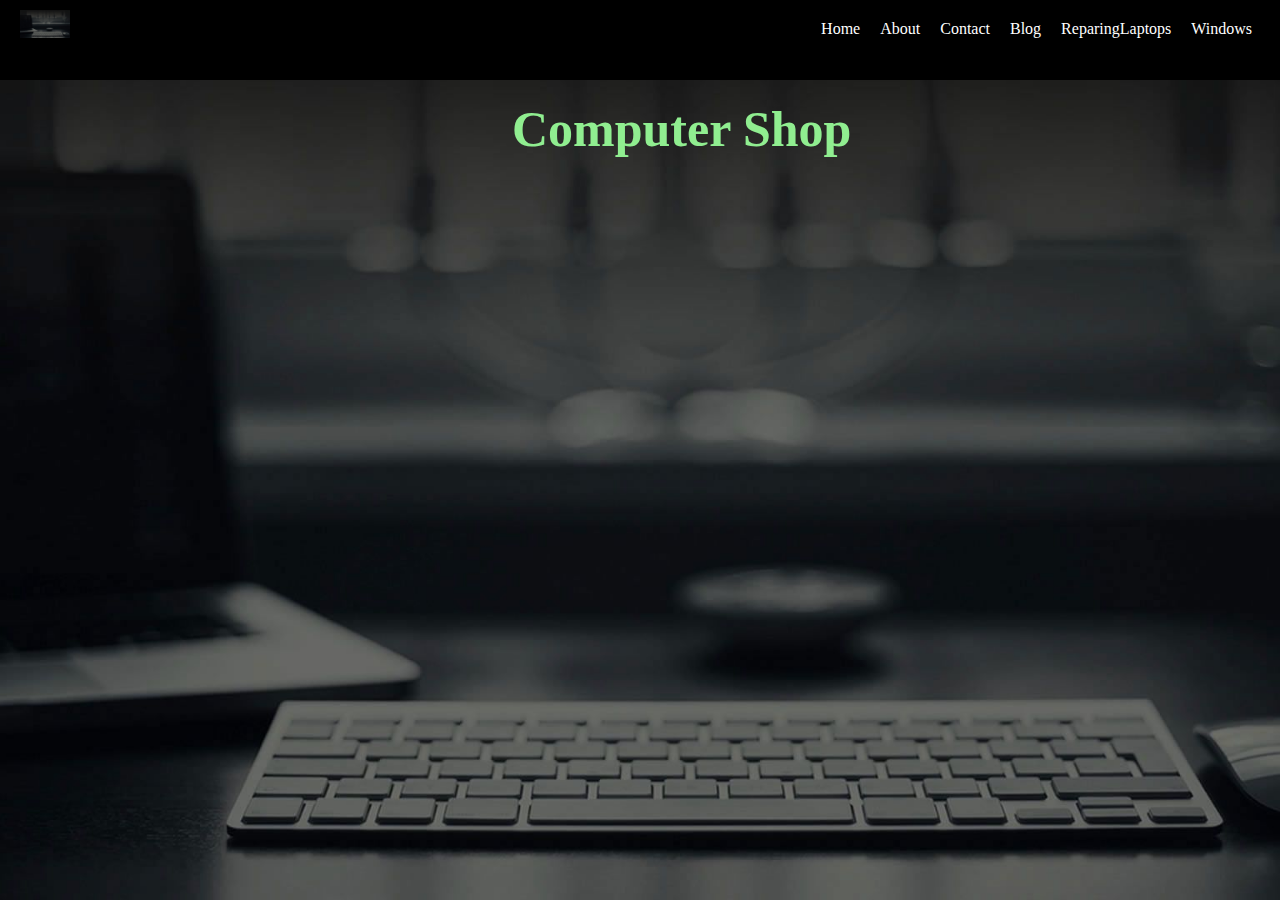
<file: Index.html>
<!DOCTYPE html>
<html lang="en">
<head>
    <meta charset="UTF-8">
    <meta name="viewport" content="width=device-width, initial-scale=1.0">
    <title>Document</title>
    <link rel="stylesheet" href="style.css">
</head>
<body>
    <div class="wrapper">
    <div class="navbar">
    <div class="navbar2">
    <img src="Computer.jpg" class="logo">
    <ul>
    <li><a href="#">Home</a></li>
    <li><a href="#" onclick="About()">About</a></li>
    <li><a href="#" onclick="Contact()">Contact</a></li>
    <li><a href="#" onclick="Blog()">Blog</a></li>
    <li><a href="#" onclick="ReparingLaptops()">ReparingLaptops</a></li>
    <li><a href="#" onclick="Windows()">Windows</a></li>


    </ul>
    </div>
    <div class="center">
    <center>
    <!-- <h1> Tech Haven</h1> -->
    </center>
    </div>
    <div class="tittle">
    <h1 class="heading">Computer Shop</h1>
    </div>
    </div>
    </div>
    
    <script>
    function About(){
        window.location.href = "./About.html"
    }

    function Contact(){
        window.location.href = "./Contact.html"
    }

    function Blog(){
        window.location.href = "./Blog.html"
    }


    function ReparingLaptops(){
        window.location.href = "./ReparingLaptops.html"
    }

    function Windows(){
        window.location.href = "./Windows.html"
    }


    </script>
    
</body>
</html>
</file>
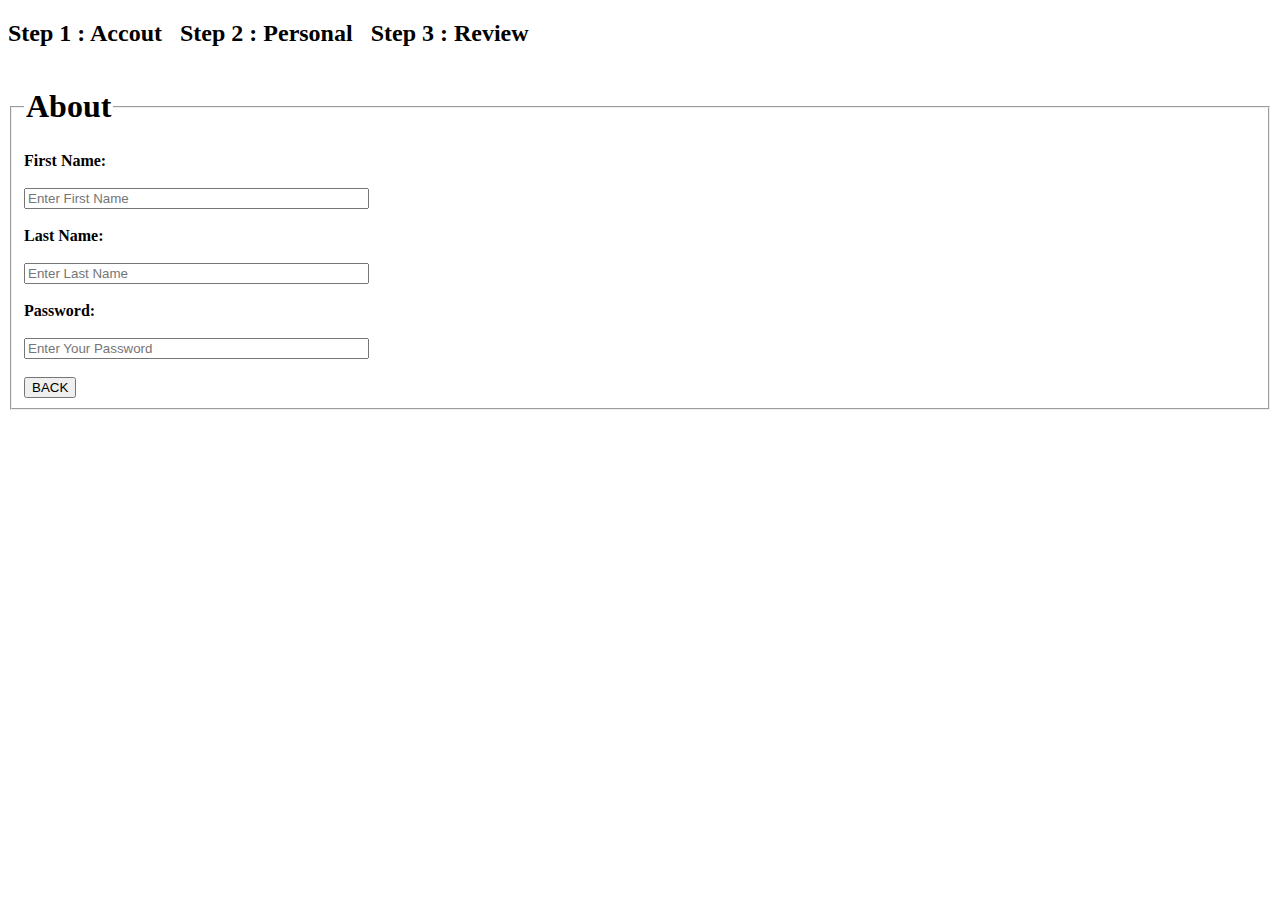
<file: About.html>
<!DOCTYPE html>
<html lang="en">
<head>
    <meta charset="UTF-8">
    <meta name="viewport" content="width=device-width, initial-scale=1.0">
    <title>Document</title>
</head>
<body>
    <h2>Step 1 : Accout &nbsp; Step 2 : Personal &nbsp; Step 3 : Review</h2>
    <fieldset>
    <legend><h1>About</h1></legend>
    <label><b>First Name:</b><br><br><input type="text" placeholder="Enter First Name" size="40"></label><br><br>
    <label><b>Last Name:</b><br><br><input type="text" placeholder="Enter Last Name" size="40"></label><br><br>
    <label><b>Password:</b><br><br><input type="text" placeholder="Enter Your Password" size="40"></label><br><br>
    <a href="Index.html"><button>BACK</button></a>   
</fieldset>
    
</body>
</html>
</file>
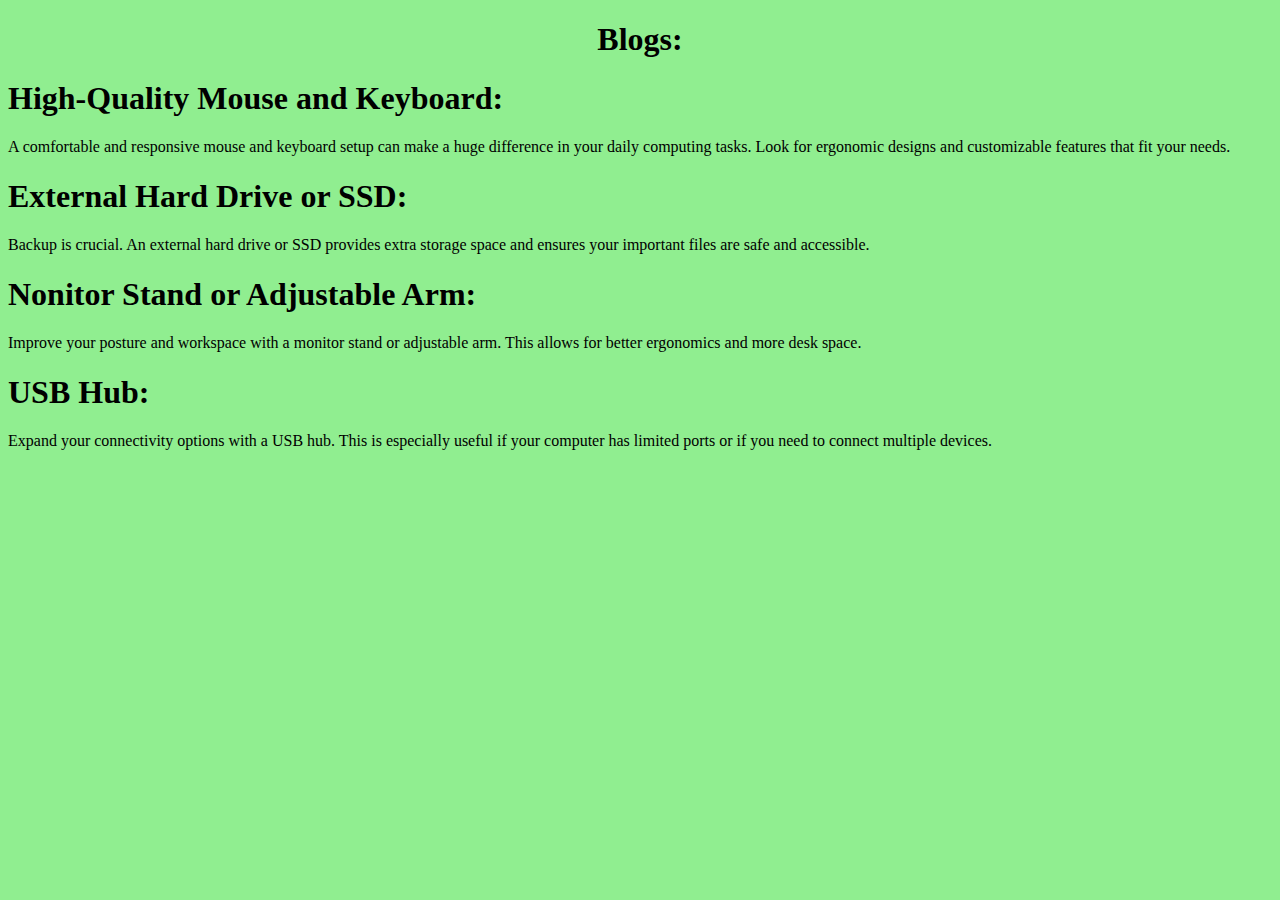
<file: Blog.html>
<!DOCTYPE html>
<html lang="en">
<head>
    <meta charset="UTF-8">
    <meta name="viewport" content="width=device-width, initial-scale=1.0">
    <title>Document</title>
    <link rel="stylesheet" href="style3.css">

</head>
<body>
<center>
<h1>Blogs:</h1>
</center>
 <h1>High-Quality Mouse and Keyboard:</h1>
 <p>A comfortable and responsive mouse and keyboard setup can make a huge difference in your daily computing tasks. Look for ergonomic designs and customizable features that fit your needs.</p> 

<h1>External Hard Drive or SSD: </h1>
<p>Backup is crucial. An external hard drive or SSD provides extra storage space and ensures your important files are safe and accessible.</p>

<h1>Nonitor Stand or Adjustable Arm:</h1> 
<p>Improve your posture and workspace with a monitor stand or adjustable arm. This allows for better ergonomics and more desk space.</p>

<h1>USB Hub:</h1> 
<p>Expand your connectivity options with a USB hub. This is especially useful if your computer has limited ports or if you need to connect multiple devices.   </p>
</body>
</html>
</file>
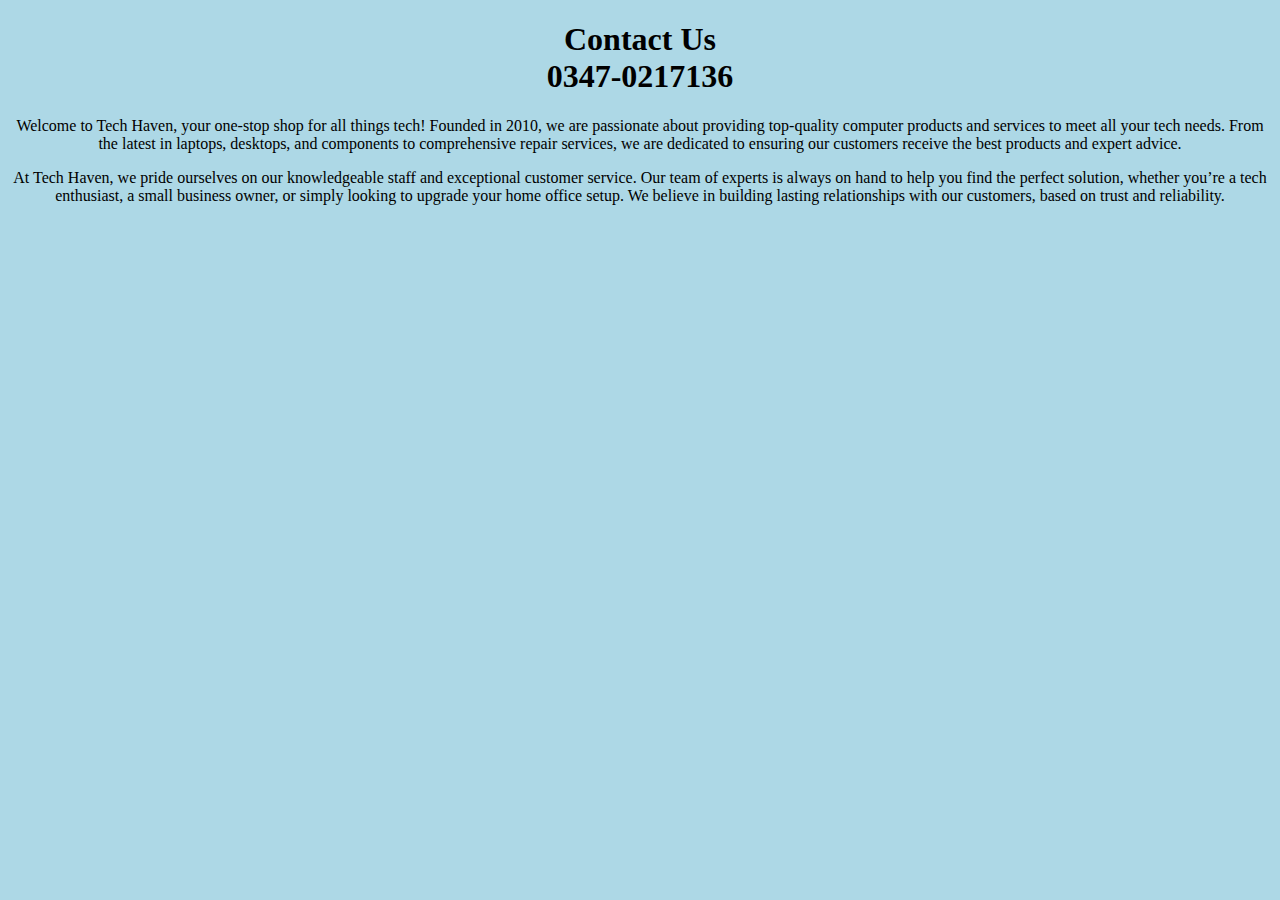
<file: Contatct.html>
<!DOCTYPE html>
<html lang="en">
<head>
    <meta charset="UTF-8">
    <meta name="viewport" content="width=device-width, initial-scale=1.0">
    <title>Document</title>
    <link rel="stylesheet" href="style2.css">
    
</head>
<body>
    <center>
        <h1>Contact Us <br> 0347-0217136</h1>
  
 
    <p>Welcome to Tech Haven, your one-stop shop for all things tech! Founded in 2010, we are passionate about providing top-quality computer products and services to meet all your tech needs. From the latest in laptops, desktops, and components to comprehensive repair services, we are dedicated to ensuring our customers receive the best products and expert advice.</p>
        
    <p>At Tech Haven, we pride ourselves on our knowledgeable staff and exceptional customer service. Our team of experts is always on hand to help you find the perfect solution, whether you’re a tech enthusiast, a small business owner, or simply looking to upgrade your home office setup. We believe in building lasting relationships with our customers, based on trust and reliability.</p>
    </center>  
</body>
</html>
</file>
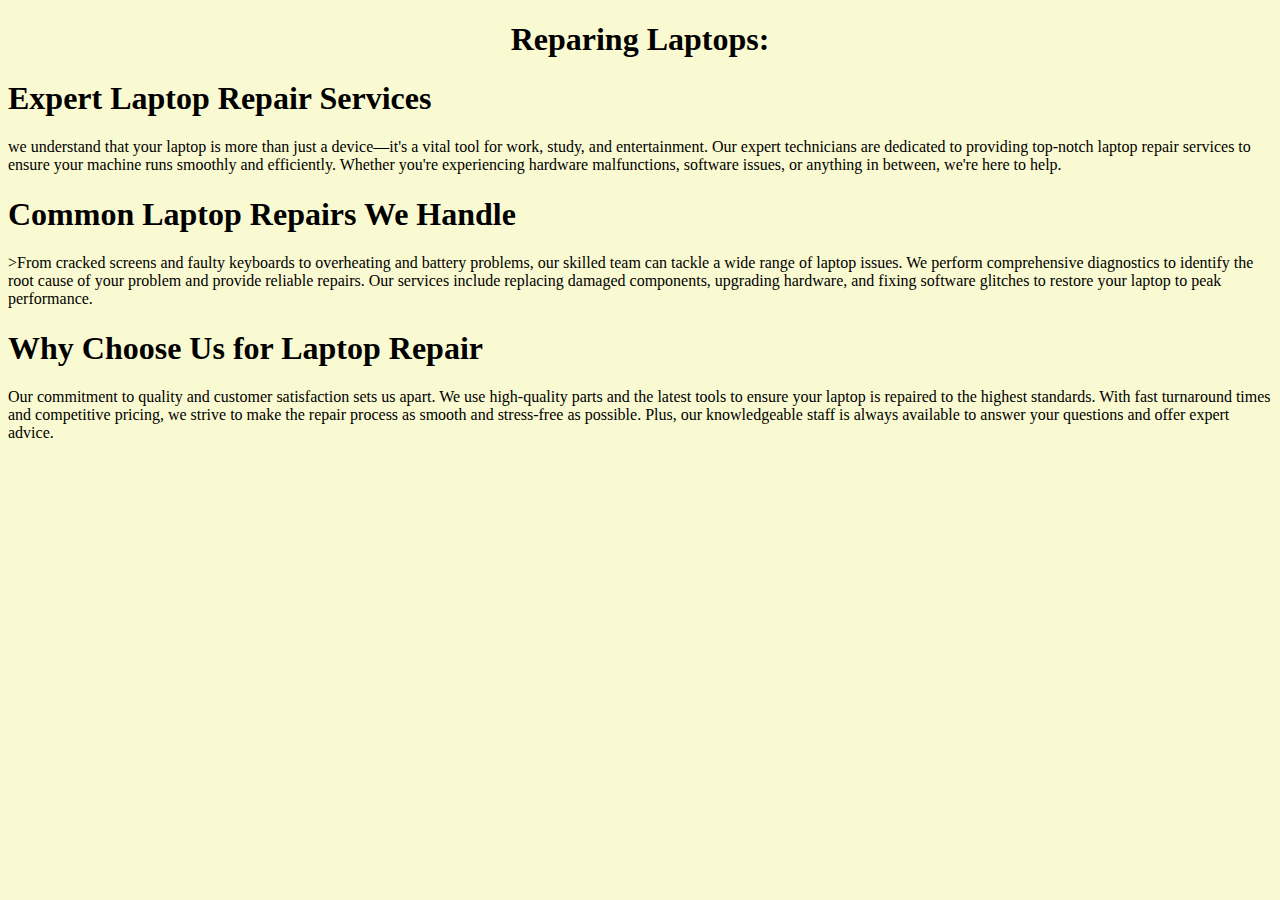
<file: Reparing.html>
<!DOCTYPE html>
<html lang="en">
<head>
    <meta charset="UTF-8">
    <meta name="viewport" content="width=device-width, initial-scale=1.0">
    <title>Document</title>
    <link rel="stylesheet" href="style4.css">
</head>
<body>
    <center>
    <h1>Reparing Laptops:</h1>
    </center>
    <h1>Expert Laptop Repair Services</h1>
     
    <p>we understand that your laptop is more than just a device—it's a vital tool for work, study, and entertainment. Our expert technicians are dedicated to providing top-notch laptop repair services to ensure your machine runs smoothly and efficiently. Whether you're experiencing hardware malfunctions, software issues, or anything in between, we're here to help.</p>
    
    <h1>Common Laptop Repairs We Handle</h1>
   
    <p>>From cracked screens and faulty keyboards to overheating and battery problems, our skilled team can tackle a wide range of laptop issues. We perform comprehensive diagnostics to identify the root cause of your problem and provide reliable repairs. Our services include replacing damaged components, upgrading hardware, and fixing software glitches to restore your laptop to peak performance.</p>
    
    <h1>Why Choose Us for Laptop Repair</h1>
    
    <p>Our commitment to quality and customer satisfaction sets us apart. We use high-quality parts and the latest tools to ensure your laptop is repaired to the highest standards. With fast turnaround times and competitive pricing, we strive to make the repair process as smooth and stress-free as possible. Plus, our knowledgeable staff is always available to answer your questions and offer expert advice. </p>
</body>
</html>
</file>
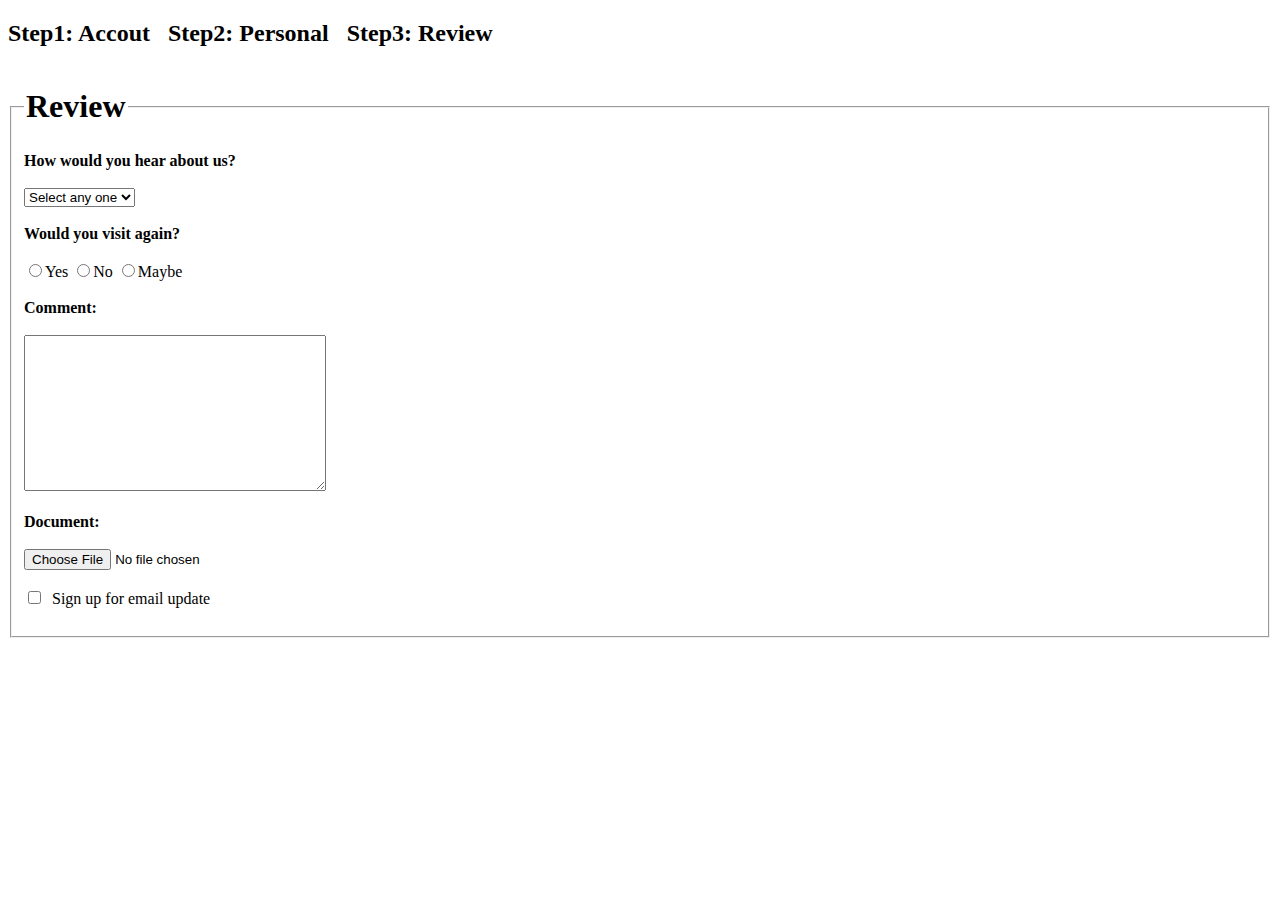
<file: Review.html>
<!DOCTYPE html>
<html lang="en">
<head>
    <meta charset="UTF-8">
    <meta name="viewport" content="width=device-width, initial-scale=1.0">
    <title>Document</title>
</head>
<body>
<h2>Step1: Accout &nbsp; Step2: Personal &nbsp; Step3: Review</h2>
<fieldset>
<legend><h1>Review</h1></legend>
<b>How would you hear about us? &nbsp;</b><br><br>
<select name="How would you hear about us">
<option value="From Facebook">Facebook</option>
<option value="From Freinds">Freinds</option>
<option value="From Review">Review</option>
<option value="Select any one" selected disabled>Select any one</option>

</select><br><br>
<b>Would you visit again? &nbsp;</b><br><br>
<label><input type="radio" name="Yes" value="Yes">Yes</label>
<label><input type="radio" name="No" value="No">No</label>
<label><input type="radio" name="Maybe" value="Maybe">Maybe</label><br><br>
<b>Comment:</b><br><br>
<textarea name="Comment"  cols="35" rows="10"></textarea><br><br>
<b>Document:</b><br><br>
<label><input type="file"></label><br><br>
<label><input type="checkbox" name="checkbox">&nbsp; Sign up for email update</label><br><br>

</fieldset>
    
</body>
</html>
</file>
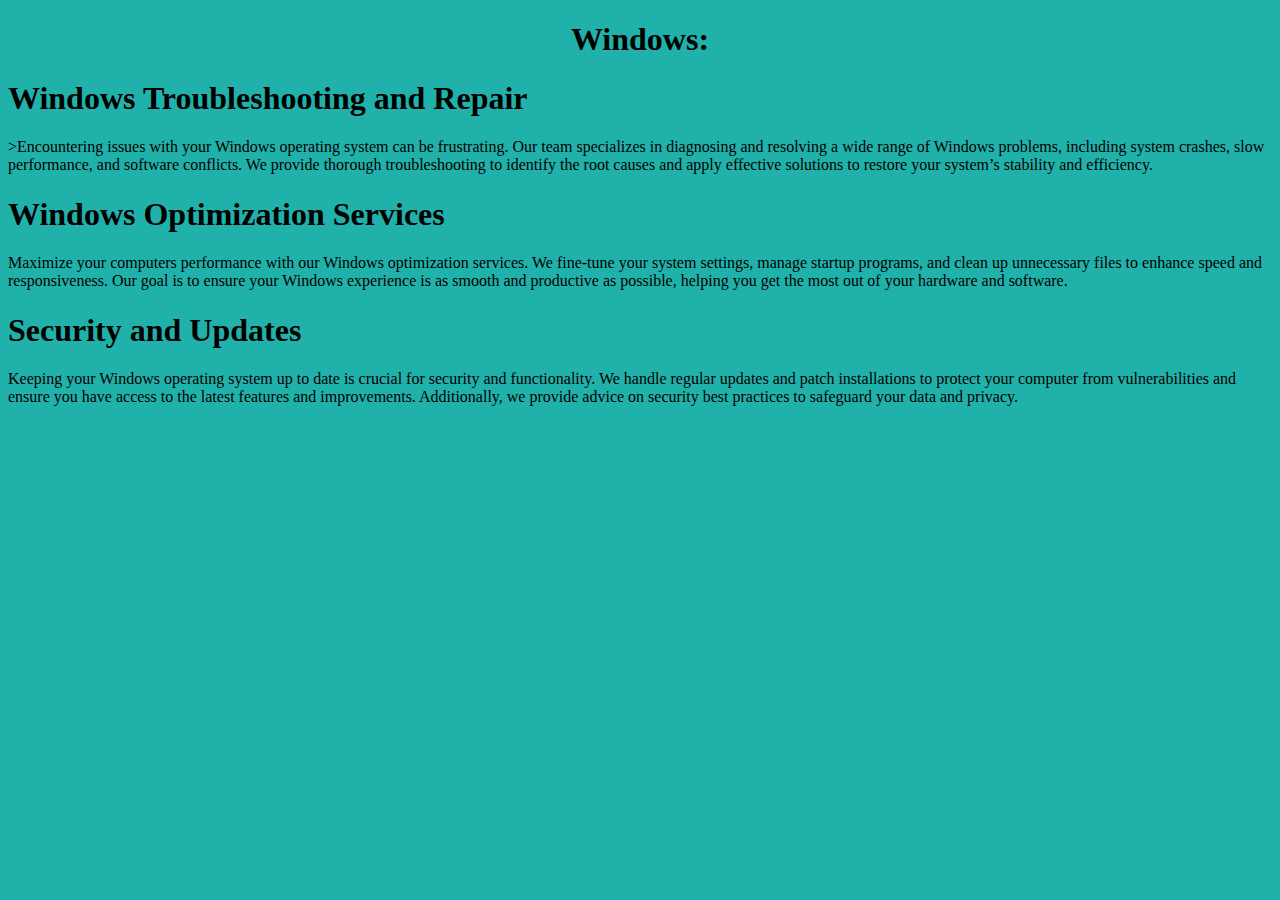
<file: windows.html>
<!DOCTYPE html>
<html lang="en">
<head>
    <meta charset="UTF-8">
    <meta name="viewport" content="width=device-width, initial-scale=1.0">
    <title>Document</title>
    <link rel="stylesheet" href="style5.css">
</head>
<body>
    <center>
    <h1>Windows:</h1>
    </center>
<h1>Windows Troubleshooting and Repair</h1>

<p>>Encountering issues with your Windows operating system can be frustrating. Our team specializes in diagnosing and resolving a wide range of Windows problems, including system crashes, slow performance, and software conflicts. We provide thorough troubleshooting to identify the root causes and apply effective solutions to restore your system’s stability and efficiency.</p>

<h1>Windows Optimization Services</h1>
<p>Maximize your computers performance with our Windows optimization services. We fine-tune your system settings, manage startup programs, and clean up unnecessary files to enhance speed and responsiveness. Our goal is to ensure your Windows experience is as smooth and productive as possible, helping you get the most out of your hardware and software.</p>

<h1>Security and Updates</h1>
<p>Keeping your Windows operating system up to date is crucial for security and functionality. We handle regular updates and patch installations to protect your computer from vulnerabilities and ensure you have access to the latest features and improvements. Additionally, we provide advice on security best practices to safeguard your data and privacy.</p>
</body>
</html>
</file>
<file: style.css>
*{
    margin: 0;
   padding: 0;
}

.wrapper{
background-image: url(Computer.jpg);
background-position: center;
background-size: cover;
width: 100%;
height: 100vh;
position: relative;
min-height: 100px;
}

.navbar{
    background: rgb(0, 0, 0);
    width: 100%;
    height: 80px;
}

.logo{
    width: 50px;
    padding: 10px 20px;
}

.navbar ul{
    float: right;
    padding: 20px;
}

.navbar ul li{
    list-style: none;
    margin: 0 8px;
    list-style: 80px;
    display: inline-block;
}

.navbar ul li a{
    text-decoration: none;
    color: #fff;
    border-radius: 70px;
    margin-bottom: 70px;
}

.navbar ul li a:hover{
    background-color: #fff;
    color: red;
}

.center h1{
    margin-bottom: 70px;
    border-radius: 70px;
    color: #fff;
    
}

.tittle{
    position: relative;
    top: 60%;
    left: 40%;
    transition: 0.5 ease;
}

.heading{
    color: lightgreen;
    font-size: 50px;
}
</file>
<file: style3.css>
*{
    background-color: lightgreen;
}
</file>
<file: style2.css>
*{
    background-color:lightblue;
}
</file>
<file: style4.css>
*{
    background-color: lightgoldenrodyellow;
}
</file>
<file: style5.css>
*{
    background-color: lightseagreen;
}
</file>
